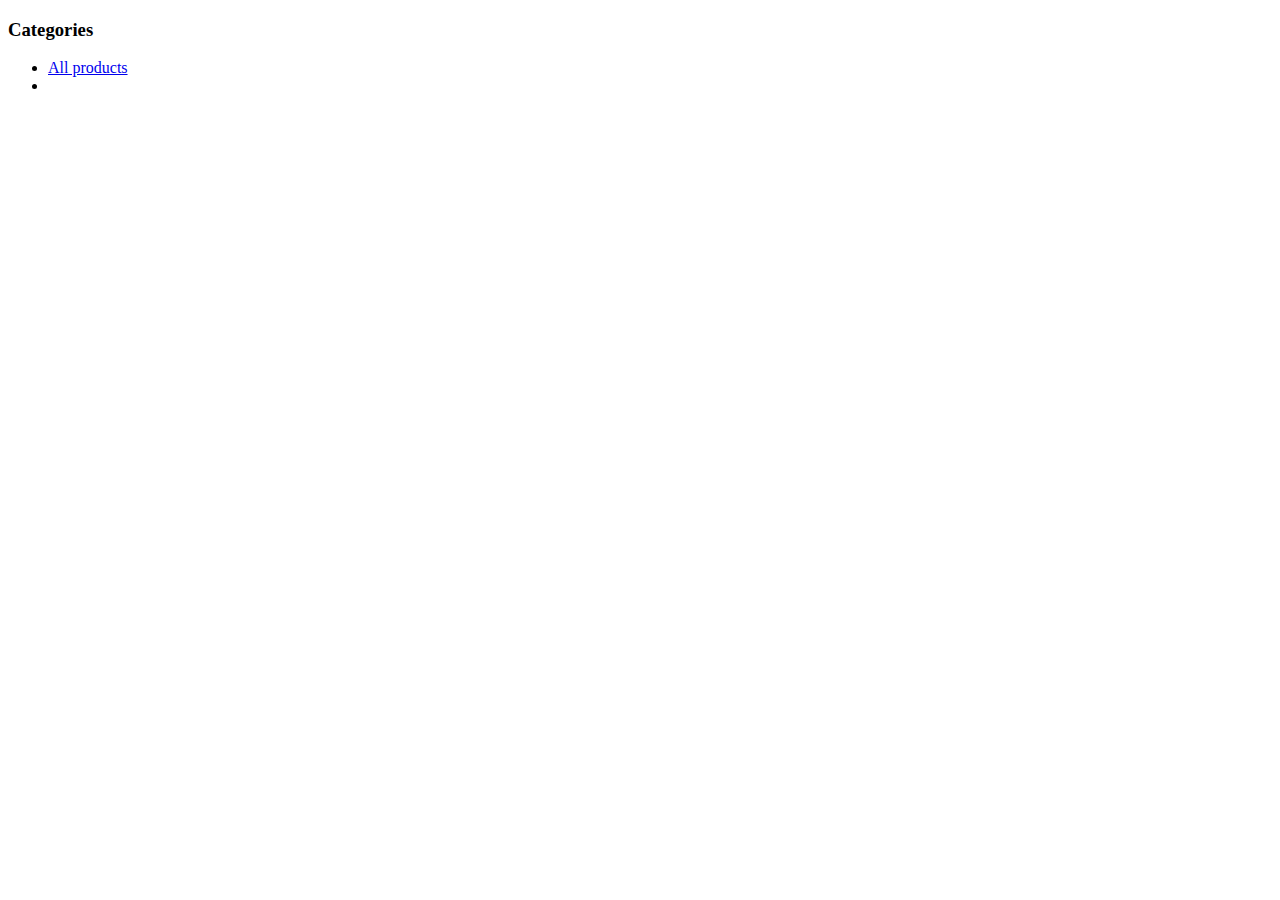
<file: src/main/resources/templates/fragments/categories.html>
<!DOCTYPE html>
<html lang="en">
<div class="col-3" th:fragment="categories">
    <h3 class="display-4">Categories</h3>
    <ul class="list-group">
        <li class="list-group-item">
            <a href="/category/all" class="nav-link">All products</a>
        </li>
        <li class="list-group-item" th:each="cat: ${categories}">
            <a class="nav-link" th:href="@{/category/{path} (path = ${ca})}" th:text="${categ}"></a>
        </li>
    </ul>

</div>
</file>
